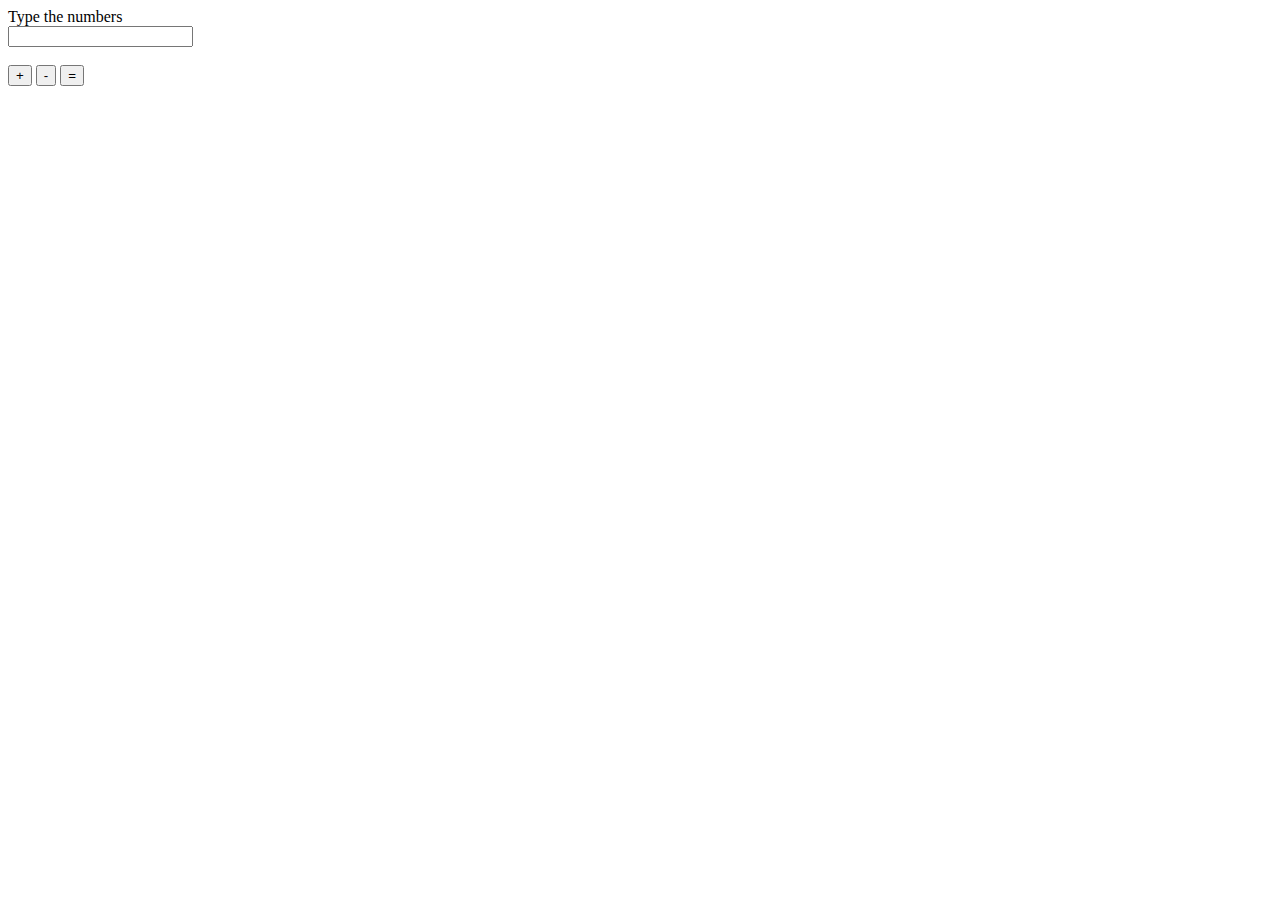
<file: myServlet/web/testViews/calculator.html>
<!DOCTYPE html>
<html lang="en">
<head>
    <meta charset="UTF-8">
    <title>Add the two numbers</title>
</head>
<body>

<div>

    <form action="cal2" method="post">

        <div>
            <label>Type the numbers</label><br>
           <!-- <input type="text" name="num" /> <input type="text" name="num" /> <input type="text" name="num" /> <input type="text" name="num" /> -->
            <input type="text" name="value" />
        </div>
        <br>
        <div>
            <input type="submit" name="opBtn" value="+" />
            <input type="submit" name="opBtn" value="-" />
            <input type="submit" name="opBtn" value="=" />
        </div>

    </form>



</div>

</body>
</html>
</file>
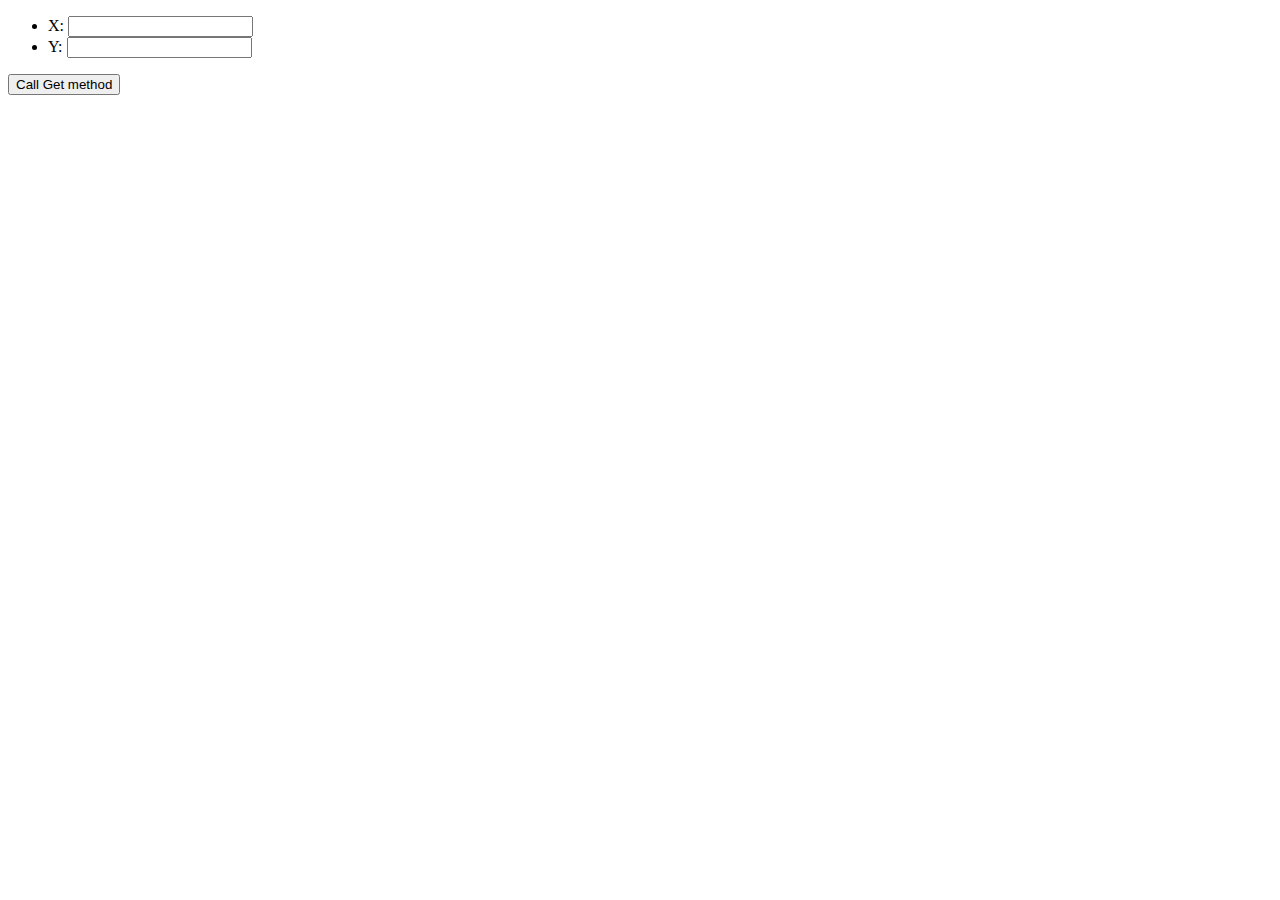
<file: myServlet/web/testViews/calculator3.html>
<!DOCTYPE html>
<html lang="en">
<head>
    <meta charset="UTF-8">
    <title>Calculator3</title>
</head>
<body>

<form action="/views/calculator3" method="get">
    <ul>
        <li><label for="x">X: </label><input id="x" name="x" /></li>
        <li><label for="y">Y: </label><input id="y" name="y" /></li>
    </ul>
    <input type="submit" value="Call Get method" />
</form>

</body>
</html>
</file>
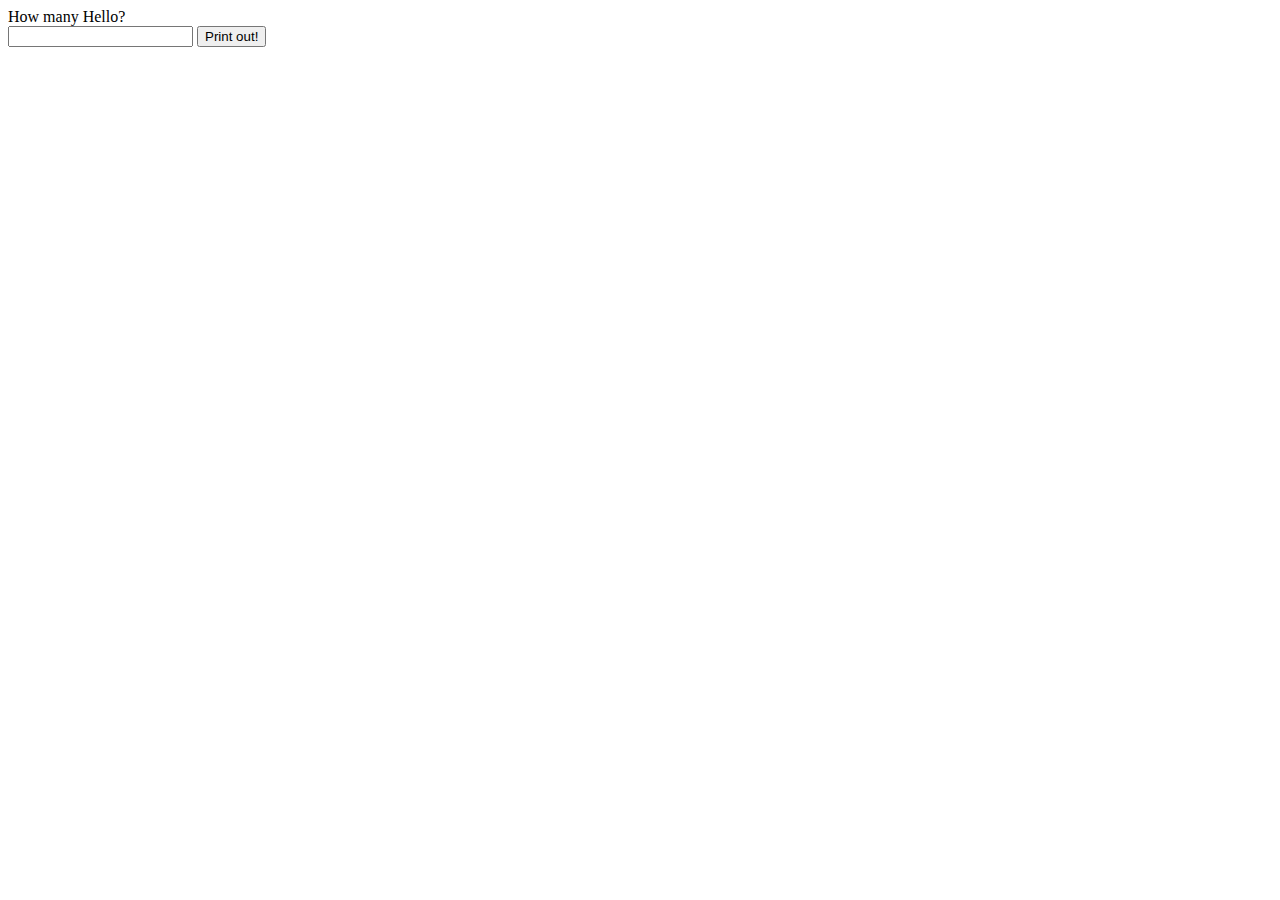
<file: myServlet/web/testViews/hello.html>
<!DOCTYPE html>
<html lang="en">
<head>
    <meta charset="UTF-8">
    <title>Hello</title>
</head>
<body>

<div>
    <form action="test">

        <div>
            <label>How many Hello?</label>
        </div>
        <div>
            <input type="text" name="cnt"/>
            <input type="submit" value="Print out!"/>
        </div>

    </form>
</div>

</body>
</html>
</file>
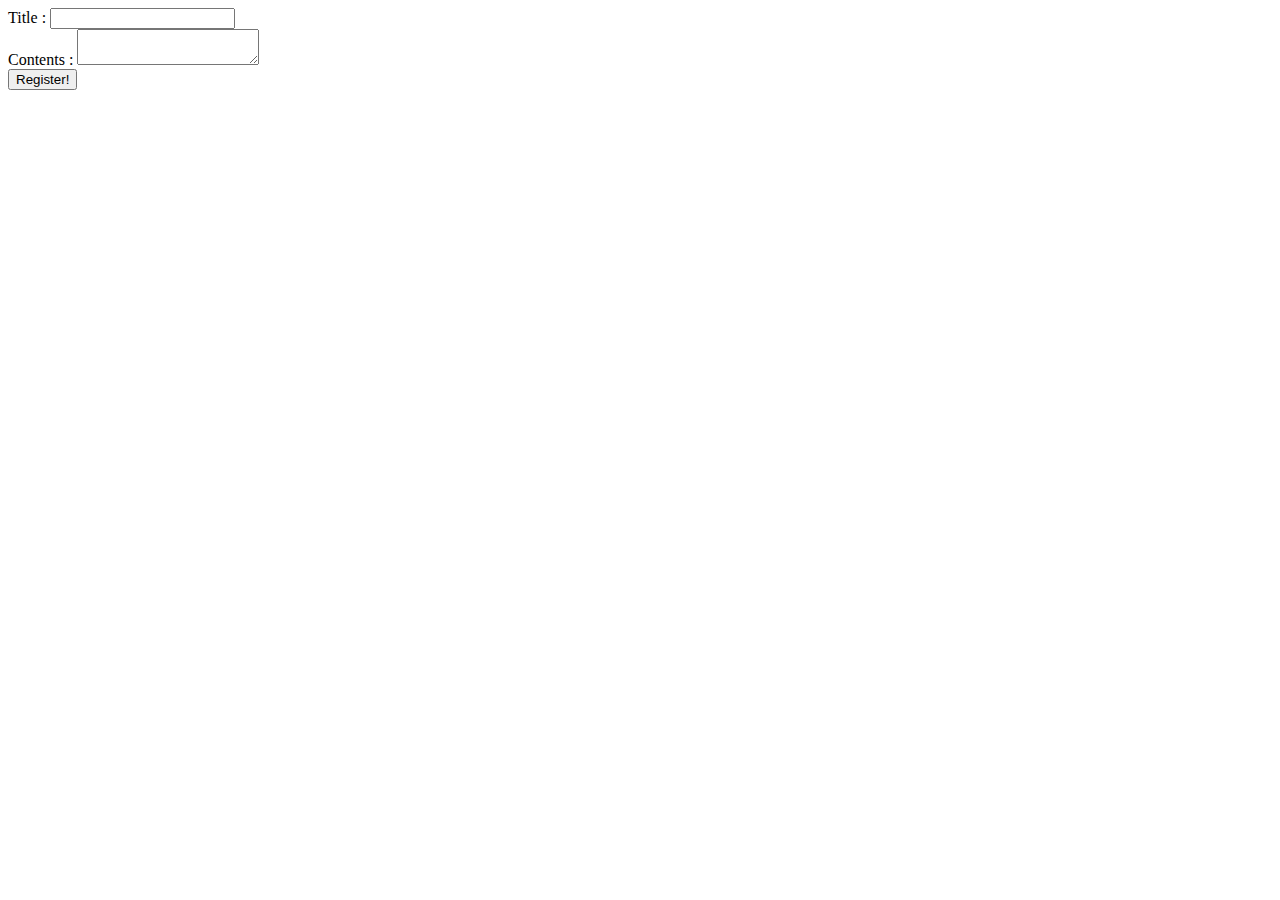
<file: myServlet/web/testViews/postTest.html>
<!DOCTYPE html>
<html lang="en">
<head>
    <meta charset="UTF-8">
    <title>Post Test</title>
</head>
<body>

<div>
    <form action="notice-reg" method="post">

        <div>
            <label>Title : </label><input name="title" type="text">
        </div>
        <div>
            <label>Contents : </label>
            <textarea name="content"></textarea>
        </div>
        <div>
            <input type="submit" value="Register!"/>
        </div>

    </form>



</div>

</body>
</html>
</file>
